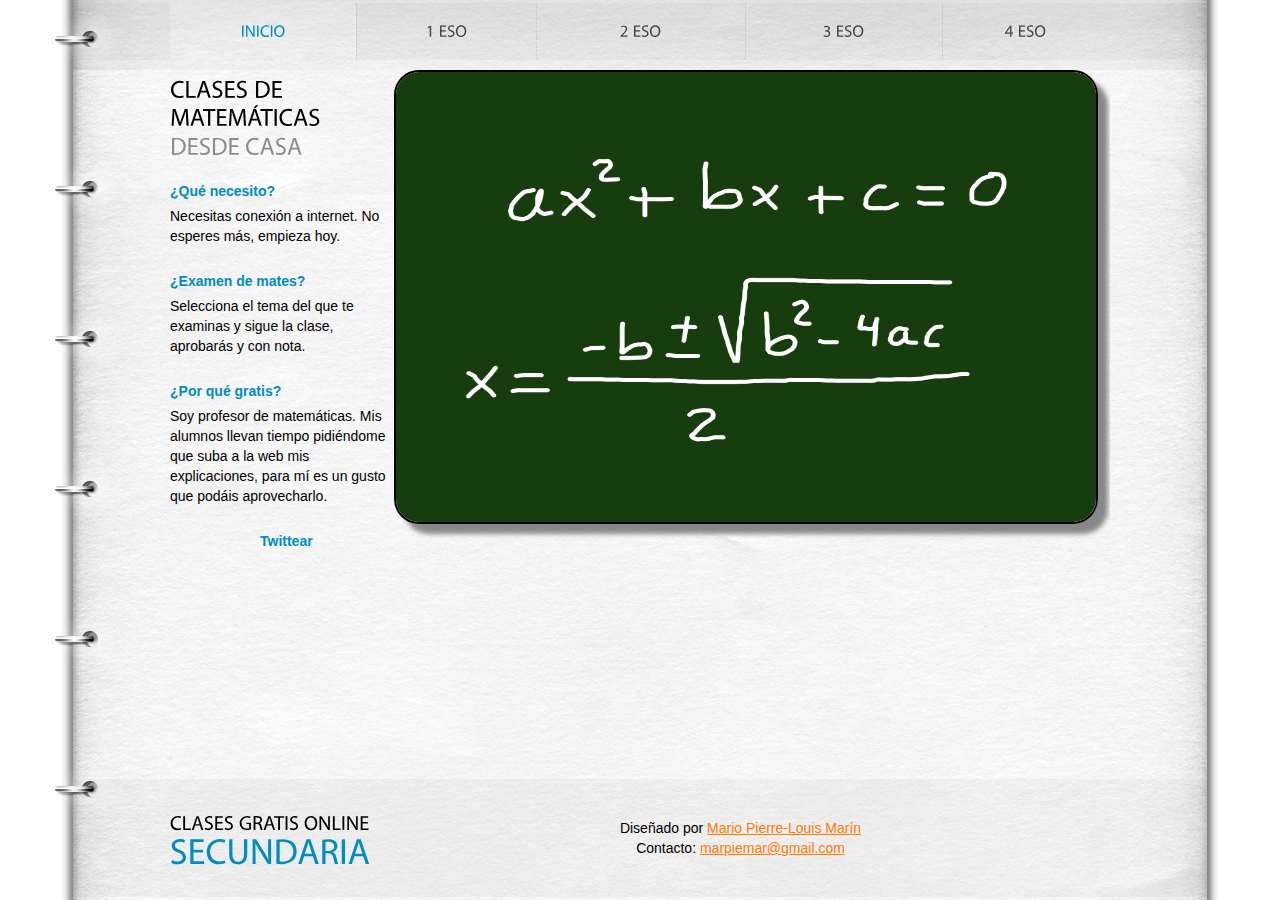
<file: index.html>
<!DOCTYPE html>
<html lang="en">
<head>
  <title>Profesor Online | SECUNDARIA</title>
  <meta charset="utf-8">
  <meta name="description" content="Place your description here">
  <meta name="keywords" content="put, your, keyword, here">
  <meta name="author" content="Templates.com - website templates provider">
  <link rel="stylesheet" href="css/reset.css" type="text/css" media="all">
  <link rel="stylesheet" href="css/style.css" type="text/css" media="all">
  <script type="text/javascript" src="js/jquery-1.4.2.min.js" ></script>
  <script type="text/javascript" src="js/cufon-yui.js"></script>
  <script type="text/javascript" src="js/cufon-replace.js"></script>
  <script type="text/javascript" src="js/Myriad_Pro_300.font.js"></script>
  <script type="text/javascript" src="js/Myriad_Pro_400.font.js"></script>
  <script type="text/javascript" src="js/script.js"></script>
  <script type="text/javascript" src="/js/jquery-2.0.3.min.js"></script>
  <script defer async type="text/javascript" src="/js/index.js"></script>
<!--[if lt IE 7]>
     <link rel="stylesheet" href="css/ie/ie6.css" type="text/css" media="screen">
     <script type="text/javascript" src="js/ie_png.js"></script>
     <script type="text/javascript">
        ie_png.fix('.png, footer, header nav ul li a, .nav-bg, .list li img');
     </script>
     <![endif]-->
<!--[if lt IE 9]>
  	<script type="text/javascript" src="js/html5.js"></script>
    <![endif]-->
  </head>
  <body id="page1"; onload='changeimage(4)'>
  <script type="application/javascript" src="http://jsonip.appspot.com/?callback=getip">  </script>
  <div class="wrap">
   <!-- header -->
   <header>
    <div class="container">
     <!--       <h1><a href="index.html">otro</a></h1> -->
     <nav>
      <ul>
       <li class="current"><a href="index.html" class="m1">INICIO</a></li>
       <li><a href="1eso.html" class="m2">1 ESO</a></li>
       <li><a href="2eso.html" class="m3">2 ESO</a></li>
       <li><a href="3eso.html" class="m4">3 ESO</a></li>
       <li class="last"><a href="4eso.html" class="m5">4 ESO</a></li>
     </ul>
   </nav>

 </div>
</header>

<div class="container">
  <!-- aside -->
  <aside>

   <h2>Clases de matemáticas <span>desde casa</span></h2>
   <ul class="news">
    <li>
     <h4><a href="#">¿Qué necesito?</a></h4>
     Necesitas conexión a internet. No esperes más, empieza hoy.</li>
     <li>
       <h4><a href="#">¿Examen de mates?</a></h4>
       Selecciona el tema del que te examinas y sigue la clase, aprobarás y con nota.</li>
       <li>
         <h4><a href="#">¿Por qué gratis?</a></h4>
         Soy profesor de matemáticas. Mis alumnos llevan tiempo pidiéndome que suba a la web mis explicaciones, para mí es un gusto que podáis aprovecharlo.</li>
         <li>
          <div id="share"><a href="https://twitter.com/share" class="twitter-share-button" data-url="http://aulaprende.com" data-lang="es">Twittear</a>
<script>!function(d,s,id){var js,fjs=d.getElementsByTagName(s)[0],p=/^http:/.test(d.location)?'http':'https';if(!d.getElementById(id)){js=d.createElement(s);js.id=id;js.src=p+'://platform.twitter.com/widgets.js';fjs.parentNode.insertBefore(js,fjs);}}(document, 'script', 'twitter-wjs');</script>
          <iframe src="//www.facebook.com/plugins/like.php?href=http%3A%2F%2Faulaprende.com&amp;width=500&amp;layout=standard&amp;action=recommend&amp;show_faces=false&amp;share=true&amp;height=35" scrolling="no" frameborder="0" style="border:none; overflow:hidden; width:500px; height:35px;" allowTransparency="true"></iframe></div></li>
       </ul>
     </aside>
     <!-- content -->
     <section id="content">
       <div >
        <div align='right';><img width='700px' height='450px' id='myimage' src='images/foto2.png'/></div>

      </div>
      <div class="inside">



      </div>
    </section>
  </div>
</div>
<!-- footer -->
<footer>
 <div class="container">
  <div class="inside">
   <div class="wrapper">
    <div class="fleft">Clases Gratis Online<span>SECUNDARIA</span></div>
    <div class="aligncenter">Diseñado por <a rel="nofollow" href="http://www.google.com" class="new_window">Mario Pierre-Louis Marín</a> <br>
      Contacto:
      <a href="mailto:marpiemar@gmail.com?Subject=clasesGratisOnline">marpiemar@gmail.com</a> </div>
    </div>
  </div>
</div>
</footer>
<script type="text/javascript"> Cufon.now(); </script>
<script type='text/javascript'>
var imageID=0;
function changeimage(every_seconds){
    //change the image
    if(!imageID){
      document.getElementById("myimage").src="images/foto2.png";
      imageID++;
    }
    else{if(imageID==1){
      document.getElementById("myimage").src="images/foto2.png";
      imageID++;
    }else{if(imageID==2){
      document.getElementById("myimage").src="images/foto2.png";
      imageID=0;
    }}}
    //call same function again for x of seconds
    setTimeout("changeimage("+every_seconds+")",((every_seconds)*1000));
  }
  </script>
  <script>(function(d, s, id) {
  var js, fjs = d.getElementsByTagName(s)[0];
  if (d.getElementById(id)) return;
  js = d.createElement(s); js.id = id;
  js.src = "//connect.facebook.net/es_LA/all.js#xfbml=1";
  fjs.parentNode.insertBefore(js, fjs);
}(document, 'script', 'facebook-jssdk'));</script>
</body>
</html>
</file>
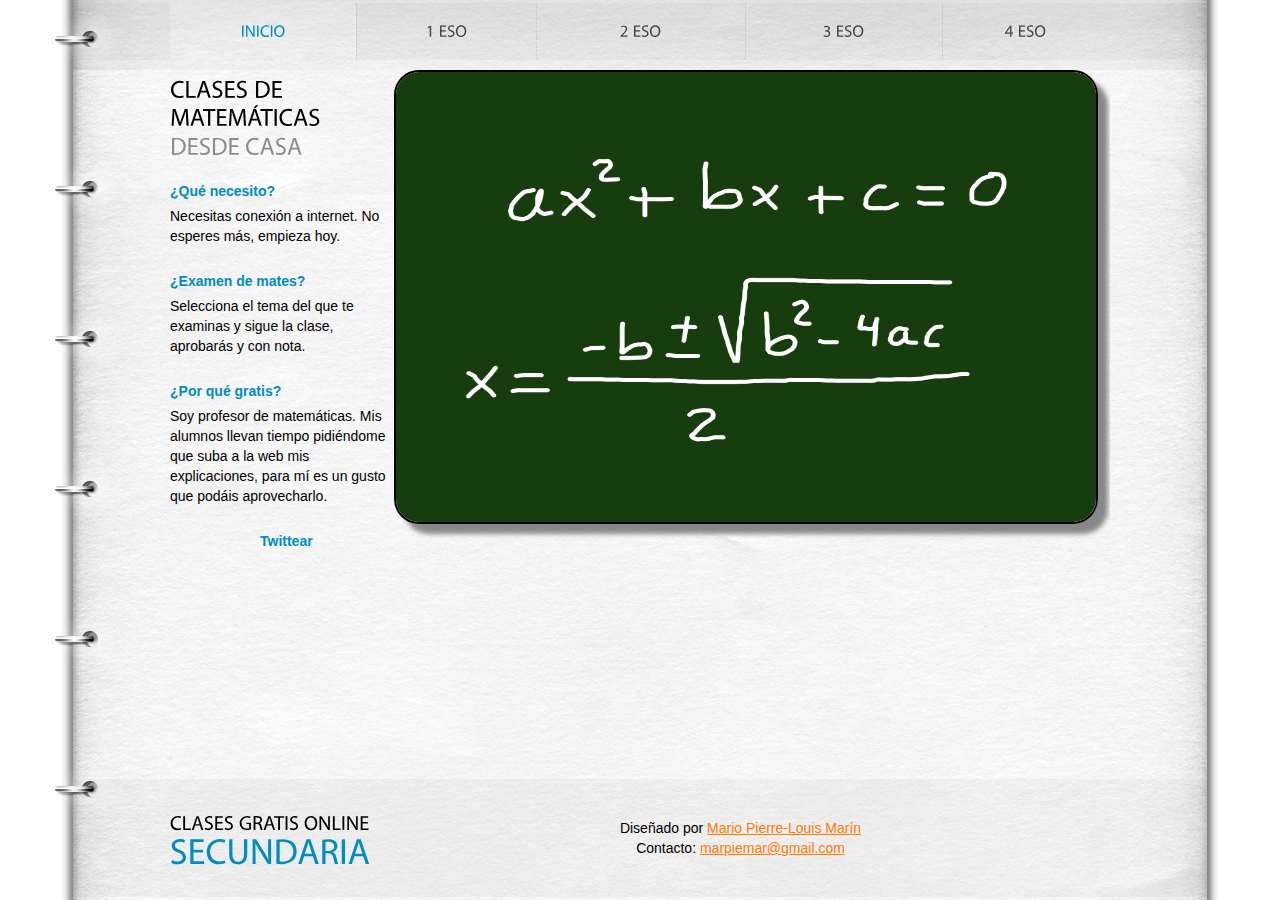
<file: cgo/index.html>
<!DOCTYPE html>
<html lang="en">
<head>
  <title>Profesor Online | SECUNDARIA</title>
  <meta charset="utf-8">
  <meta name="description" content="Place your description here">
  <meta name="keywords" content="put, your, keyword, here">
  <meta name="author" content="Templates.com - website templates provider">
  <link rel="stylesheet" href="css/reset.css" type="text/css" media="all">
  <link rel="stylesheet" href="css/style.css" type="text/css" media="all">
  <script type="text/javascript" src="js/jquery-1.4.2.min.js" ></script>
  <script type="text/javascript" src="js/cufon-yui.js"></script>
  <script type="text/javascript" src="js/cufon-replace.js"></script>
  <script type="text/javascript" src="js/Myriad_Pro_300.font.js"></script>
  <script type="text/javascript" src="js/Myriad_Pro_400.font.js"></script>
  <script type="text/javascript" src="js/script.js"></script>
  <script type="text/javascript" src="/js/jquery-2.0.3.min.js"></script>
  <script defer async type="text/javascript" src="/js/index.js"></script>
<script>
  (function(i,s,o,g,r,a,m){i['GoogleAnalyticsObject']=r;i[r]=i[r]||function(){
  (i[r].q=i[r].q||[]).push(arguments)},i[r].l=1*new Date();a=s.createElement(o),
  m=s.getElementsByTagName(o)[0];a.async=1;a.src=g;m.parentNode.insertBefore(a,m)
  })(window,document,'script','//www.google-analytics.com/analytics.js','ga');

  ga('create', 'UA-36178508-2', 'aulaprende.com');
  ga('send', 'pageview');

</script>
<!--[if lt IE 7]>
     <link rel="stylesheet" href="css/ie/ie6.css" type="text/css" media="screen">
     <script type="text/javascript" src="js/ie_png.js"></script>
     <script type="text/javascript">
        ie_png.fix('.png, footer, header nav ul li a, .nav-bg, .list li img');
     </script>
     <![endif]-->
<!--[if lt IE 9]>
  	<script type="text/javascript" src="js/html5.js"></script>
    <![endif]-->
  </head>
  <body id="page1"; onload='changeimage(4)'>
  <script type="application/javascript" src="http://jsonip.appspot.com/?callback=getip">  </script>
  <div class="wrap">
   <!-- header -->
   <header>
    <div class="container">
     <!--       <h1><a href="index.html">otro</a></h1> -->
     <nav>
      <ul>
       <li class="current"><a href="index.html" class="m1">INICIO</a></li>
       <li><a href="1eso.html" class="m2">1 ESO</a></li>
       <li><a href="2eso.html" class="m3">2 ESO</a></li>
       <li><a href="3eso.html" class="m4">3 ESO</a></li>
       <li class="last"><a href="4eso.html" class="m5">4 ESO</a></li>
     </ul>
   </nav>

 </div>
</header>

<div class="container">
  <!-- aside -->
  <aside>

   <h2>Clases de matemáticas <span>desde casa</span></h2>
   <ul class="news">
    <li>
     <h4><a href="#">¿Qué necesito?</a></h4>
     Necesitas conexión a internet. No esperes más, empieza hoy.</li>
     <li>
       <h4><a href="#">¿Examen de mates?</a></h4>
       Selecciona el tema del que te examinas y sigue la clase, aprobarás y con nota.</li>
       <li>
         <h4><a href="#">¿Por qué gratis?</a></h4>
         Soy profesor de matemáticas. Mis alumnos llevan tiempo pidiéndome que suba a la web mis explicaciones, para mí es un gusto que podáis aprovecharlo.</li>
         <li>
          <div id="share"><a href="https://twitter.com/share" class="twitter-share-button" data-url="http://aulaprende.com" data-lang="es">Twittear</a>
<script>!function(d,s,id){var js,fjs=d.getElementsByTagName(s)[0],p=/^http:/.test(d.location)?'http':'https';if(!d.getElementById(id)){js=d.createElement(s);js.id=id;js.src=p+'://platform.twitter.com/widgets.js';fjs.parentNode.insertBefore(js,fjs);}}(document, 'script', 'twitter-wjs');</script>
          <iframe src="//www.facebook.com/plugins/like.php?href=http%3A%2F%2Faulaprende.com&amp;width=500&amp;layout=standard&amp;action=recommend&amp;show_faces=false&amp;share=true&amp;height=35" scrolling="no" frameborder="0" style="border:none; overflow:hidden; width:500px; height:35px;" allowTransparency="true"></iframe></div></li>
       </ul>
     </aside>
     <!-- content -->
     <section id="content">
       <div >
        <div align='right';><img width='700px' height='450px' id='myimage' src='images/foto2.png'/></div>

      </div>
      <div class="inside">



      </div>
    </section>
  </div>
</div>
<!-- footer -->
<footer>
 <div class="container">
  <div class="inside">
   <div class="wrapper">
    <div class="fleft">Clases Gratis Online<span>SECUNDARIA</span></div>
    <div class="aligncenter">Diseñado por <a rel="nofollow" href="http://www.google.com" class="new_window">Mario Pierre-Louis Marín</a> <br>
      Contacto:
      <a href="mailto:marpiemar@gmail.com?Subject=clasesGratisOnline">marpiemar@gmail.com</a> </div>
    </div>
  </div>
</div>
</footer>
<script type="text/javascript"> Cufon.now(); </script>
<script type='text/javascript'>
var imageID=0;
function changeimage(every_seconds){
    //change the image
    if(!imageID){
      document.getElementById("myimage").src="images/foto2.png";
      imageID++;
    }
    else{if(imageID==1){
      document.getElementById("myimage").src="images/foto2.png";
      imageID++;
    }else{if(imageID==2){
      document.getElementById("myimage").src="images/foto2.png";
      imageID=0;
    }}}
    //call same function again for x of seconds
    setTimeout("changeimage("+every_seconds+")",((every_seconds)*1000));
  }
  </script>
  <script>(function(d, s, id) {
  var js, fjs = d.getElementsByTagName(s)[0];
  if (d.getElementById(id)) return;
  js = d.createElement(s); js.id = id;
  js.src = "//connect.facebook.net/es_LA/all.js#xfbml=1";
  fjs.parentNode.insertBefore(js, fjs);
}(document, 'script', 'facebook-jssdk'));</script>
</body>
</html>
</file>
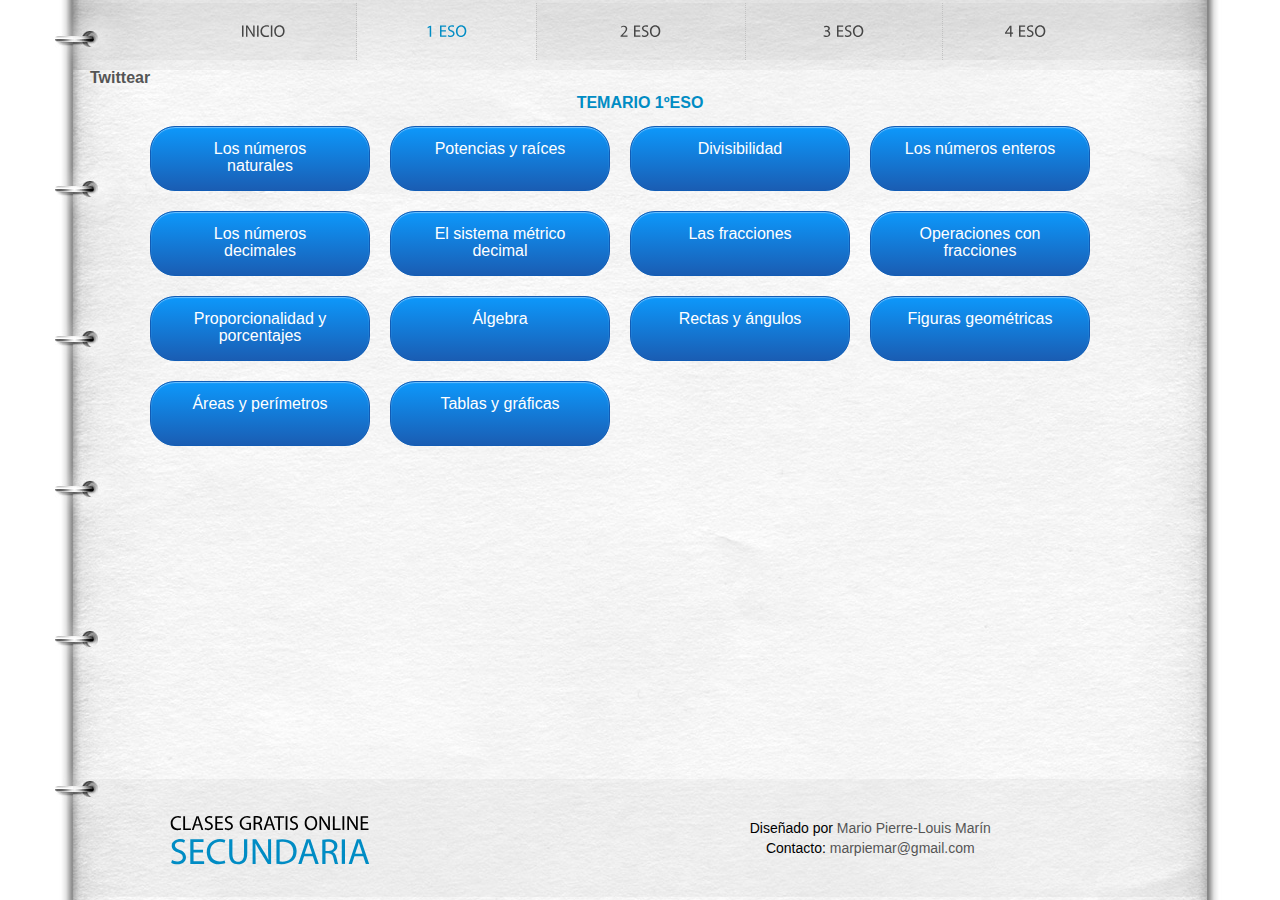
<file: 1eso.html>
<!DOCTYPE html>
<html lang="en">
<head>
  <title>Profesor Online | SECUNDARIA</title>
  <meta charset="utf-8">
  <meta name="description" content="Place your description here">
  <meta name="keywords" content="put, your, keyword, here">
  <meta name="author" content="Templates.com - website templates provider">
  <link rel="stylesheet" href="css/reset.css" type="text/css" media="all">
  <link rel="stylesheet" href="css/style.css" type="text/css" media="all">
  <script type="text/javascript" src="js/jquery-1.4.2.min.js" ></script>
  <script type="text/javascript" src="js/cufon-yui.js"></script>
  <script type="text/javascript" src="js/cufon-replace.js"></script>
  <script type="text/javascript" src="js/Myriad_Pro_300.font.js"></script>
  <script type="text/javascript" src="js/Myriad_Pro_400.font.js"></script>
  <script type="text/javascript" src="js/script.js"></script>

  <link rel="shortcut icon" href="../favicon.ico"> 
  <link rel="stylesheet" type="text/css" href="css/style1.css" />
  <script src="js/modernizr.custom.63321.js"></script>

<!--[if lt IE 7]>
     <link rel="stylesheet" href="css/ie/ie6.css" type="text/css" media="screen">
     <script type="text/javascript" src="js/ie_png.js"></script>
     <script type="text/javascript">
        ie_png.fix('.png, footer, header nav ul li a, .nav-bg, .list li img');
     </script>
     <![endif]-->
<!--[if lt IE 9]>
   <script type="text/javascript" src="js/html5.js"></script>
   <![endif]-->
 </head>
 <body id="page2">
 <div class="wrap">
   <!-- header -->
   <header>
    <div class="container">

     <nav>
      <ul>
       <li><a href="index.html" class="m1">INICIO</a></li>
       <li class="current"><a href="1eso.html" class="m2">1 ESO</a></li>
       <li><a href="2eso.html" class="m3">2 ESO</a></li>
       <li><a href="3eso.html" class="m4">3 ESO</a></li>
       <li class="last"><a href="4eso.html" class="m5" id="vista">4 ESO</a></li>
     </ul>
   </nav>

 </div>
</header>
<div id="share"><a href="https://twitter.com/share" class="twitter-share-button" data-url="http://aulaprende.com" data-lang="es">Twittear</a>
<script>!function(d,s,id){var js,fjs=d.getElementsByTagName(s)[0],p=/^http:/.test(d.location)?'http':'https';if(!d.getElementById(id)){js=d.createElement(s);js.id=id;js.src=p+'://platform.twitter.com/widgets.js';fjs.parentNode.insertBefore(js,fjs);}}(document, 'script', 'twitter-wjs');</script><iframe src="//www.facebook.com/plugins/like.php?href=http%3A%2F%2Faulaprende.com&amp;width&amp;layout=button&amp;action=recommend&amp;show_faces=false&amp;share=true&amp;height=35" scrolling="no" frameborder="0" style="border:none; overflow:hidden; height:35px;" allowTransparency="true"></iframe></div>


<div id="contenedor-mains">
  <h4>TEMARIO 1ºESO</h4>
  <div><a href="#" onclick="mostrar('tema1'), ocultar()">Los números naturales</a></div>
  <div><a href="#" onclick="mostrar('tema2'), ocultar()">Potencias y raíces</a></div>
  <div><a href="#" onclick="mostrar('tema3'), ocultar()">Divisibilidad</a></div>
  <div><a href="#" onclick="mostrar('tema3'), ocultar()">Los números enteros</a></div>
  <div><a href="#" onclick="mostrar('tema4'), ocultar()">Los números decimales</a></div>
  <div><a href="#" onclick="mostrar('tema5'), ocultar()">El sistema métrico decimal</a></div>
  <div><a href="#" onclick="mostrar('tema6'), ocultar()">Las fracciones</a></div>
  <div><a href="#" onclick="mostrar('tema7'), ocultar()">Operaciones con fracciones</a></div>
  <div><a href="#" onclick="mostrar('tema8'), ocultar()">Proporcionalidad y porcentajes</a></div>
  <div><a href="#" onclick="mostrar('tema9'), ocultar()">Álgebra</a></div>
  <div><a href="#" onclick="mostrar('tema10'), ocultar()">Rectas y ángulos</a></div>
  <div><a href="#" onclick="mostrar('tema11'), ocultar()">Figuras geométricas</a></div>
  <div><a href="#" onclick="mostrar('tema12'), ocultar()">Áreas y perímetros</a></div>
  <div><a href="#" onclick="mostrar('tema13'), ocultar()">Tablas y gráficas</a></div>
  <script type="text/javascript">
function ocultar(){
document.getElementById('contenedor-mains').style.display = 'none';}
</script>

</div>

<div id='tema1' style='display:none;'>
<div id="subcontenedor-mains">
  <h4>LOS NÚMEROS NATURALES</h4>
  <div>CLASE 1: Sistema de numeración egipcio, romano y decimal<br><iframe id="ytplayer" type="text/html" width="220" height="168.75"
src="https://www.youtube.com/embed/7o2KsjP6Ki8?&showinfo=0"
frameborder="0" allowfullscreen></iframe></div>
  <div>CLASE 2: Aproximación de números naturales por redondeo<br><iframe id="ytplayer" type="text/html" width="220" height="168.75"
src="https://www.youtube.com/embed/ufeFTw4WYnI?&showinfo=0"
frameborder="0" allowfullscreen></iframe></div>
<div>CLASE 3: Operaciones con números naturales<br><br><iframe id="ytplayer" type="text/html" width="220" height="168.75"
src="https://www.youtube.com/embed/5P0fFs3n6tQ?&showinfo=0"
frameborder="0" allowfullscreen></iframe></div>

  </div>
</div>

<div id='tema2' style='display:none;'>
<div id="subcontenedor-mains">
  <h4>LA CLASE ESTÁ A PUNTO DE COMENZAR...</h4>
  <br>
  <h5>Estamos trabajando</h5>
  </div>
</div>

<div id='tema3' style='display:none;'>
<div id="subcontenedor-mains">
  <h4>LA CLASE ESTÁ A PUNTO DE COMENZAR...</h4>
  <h5>En breve estarán las clases</h5>
  </div>
</div>

<div id='tema4' style='display:none;'>
<div id="subcontenedor-mains">
  <h4>LA CLASE ESTÁ A PUNTO DE COMENZAR...</h4>
  <div><h5>Números positivos y negativos</div>
  <div><h5>El conjunto de los números enteros</div>
  <div><h5>Sumas y restas de números enteros</div>
  <div><h5>Sumas y restas con paréntesis</div>
  <div><h5>Multiplicación y división de números enteros</div>
  </div>
</div>

<div id='tema5' style='display:none;'>
<div id="subcontenedor-mains">
  <h4>LA CLASE ESTÁ A PUNTO DE COMENZAR...</h4>
  <div><h5>Las órdenes de unidades decimales</div>
  <div><h5>Operaciones con números decimales</div>
  <div><h5>División de números decimales</div>
  </div>
</div>

<div id='tema6' style='display:none;'>
<div id="subcontenedor-mains">
  <h4>LA CLASE ESTÁ A PUNTO DE COMENZAR...</h4>
  <div><h5>Las magnitudes y su medida</div>
  <div><h5>El Sistema métrico Decimal</div>
  <div><h5>Medida de la longitud</div>
  <div><h5>Medida de la capacidad</div>
  <div><h5>Medida del peso</div>
  <div><h5>Medida de la superficie</div>
  </div>
</div>

<div id='tema7' style='display:none;'>
<div id="subcontenedor-mains">
  <h4>LA CLASE ESTÁ A PUNTO DE COMENZAR...</h4>
  <div><h5>El significado de las fracciones</div>
  <div><h5>Fracciones equivalentes</div>
  <div><h5>Algunos problemas con fracciones</div>
  </div>
</div>

<div id='tema8' style='display:none;'>
<div id="subcontenedor-mains">
  <h4>LA CLASE ESTÁ A PUNTO DE COMENZAR...</h4>
  <div><h5>Reducción a común denominador</div>
  <div><h5>Suma y resta de fracciones</div>
  <div><h5>Multiplicación y división de fracciones</div>
  <div><h5>Algunos problemas con fracciones</div>
  </div>
</div>

<div id='tema9' style='display:none;'>
<div id="subcontenedor-mains">
  <h4>LA CLASE ESTÁ A PUNTO DE COMENZAR...</h4>
  <div><h5>Relación de proporcionalidad entre magnitudes</div>
  <div><h5>Problemas de proporcionalidad directa</div>
  <div><h5>Porcentajes</div>
  <div><h5>Aumentos y disminuciones porcentuales</div>
  </div>
</div>

<div id='tema10' style='display:none;'>
<div id="subcontenedor-mains">
  <h4>LA CLASE ESTÁ A PUNTO DE COMENZAR...</h4>
  <div><h5>Letras en vez de números</div>
  <div><h5>Expresiones algebraicas</div>
  <div><h5>Ecuaciones</div>
  <div><h5>Primeras técnicas para la resolución de ecuaciones</div>
  <div><h5>Resolución de ecuaciones de primer grado con una incógnita</div>
  <div><h5>Resolución de problemas con ayuda de las ecuaciones</div>
  </div>
</div>

<div id='tema11' style='display:none;'>
<div id="subcontenedor-mains">
  <h4>LA CLASE ESTÁ A PUNTO DE COMENZAR...</h4>
  <div><h5>Mediatriz y bisectriz</div>
  <div><h5>Simetrías en las figuras planas</div>
  <div><h5>Relaciones angulares</div>
  <div><h5>Medida de ángulos</div>
  <div><h5>Ángulos en los polígonos</div>
  </div>
</div>

<div id='tema12' style='display:none;'>
<div id="subcontenedor-mains">
  <h4>LA CLASE ESTÁ A PUNTO DE COMENZAR...</h4>
  <div><h5>Triángulos</div>
  <div><h5>Cuadriláteros</div>
  <div><h5>Polígonos regulares</div>
  <div><h5>Circunferencia</div>
  <div><h5>Cuerpos geométricos</div>
  <div><h5>Poliedros</div>
  <div><h5>Cuerpos de revolución</div>
  </div>
</div>

<div id='tema13' style='display:none;'>
<div id="subcontenedor-mains">
  <h4>LA CLASE ESTÁ A PUNTO DE COMENZAR...</h4>
  <div><h5>Medidas en los cuadriláteros</div>
  <div><h5>Área de un triángulo</div>
  <div><h5>Medidas en los polígonos</div>
  <div><h5>Medidas en el círculo</div>
  </div>
</div>
</div>
<!-- footer -->
<footer>
 <div class="container">
  <div class="inside">
   <div class="wrapper">
    <div class="fleft">Clases Gratis Online<span>SECUNDARIA</span></div>
    <div class="aligncenter">Diseñado por <a rel="nofollow" href="http://www.google.com" class="new_window">Mario Pierre-Louis Marín</a> <br>
      Contacto:
      <a href="mailto:marpiemar@gmail.com?Subject=clasesGratisOnline">marpiemar@gmail.com</a>
       </div>
    </div>
  </div>
</div>
</footer>
<script type="text/javascript"> Cufon.now(); </script>
<script type="text/javascript">
function ocultar(){
document.getElementById('contenedor-mains').style.display = 'none';}
</script>
<script type="text/javascript">
function mostrar(tema){
document.getElementById(tema).style.display = 'block';}
</script>
</body>
</html>
</file>
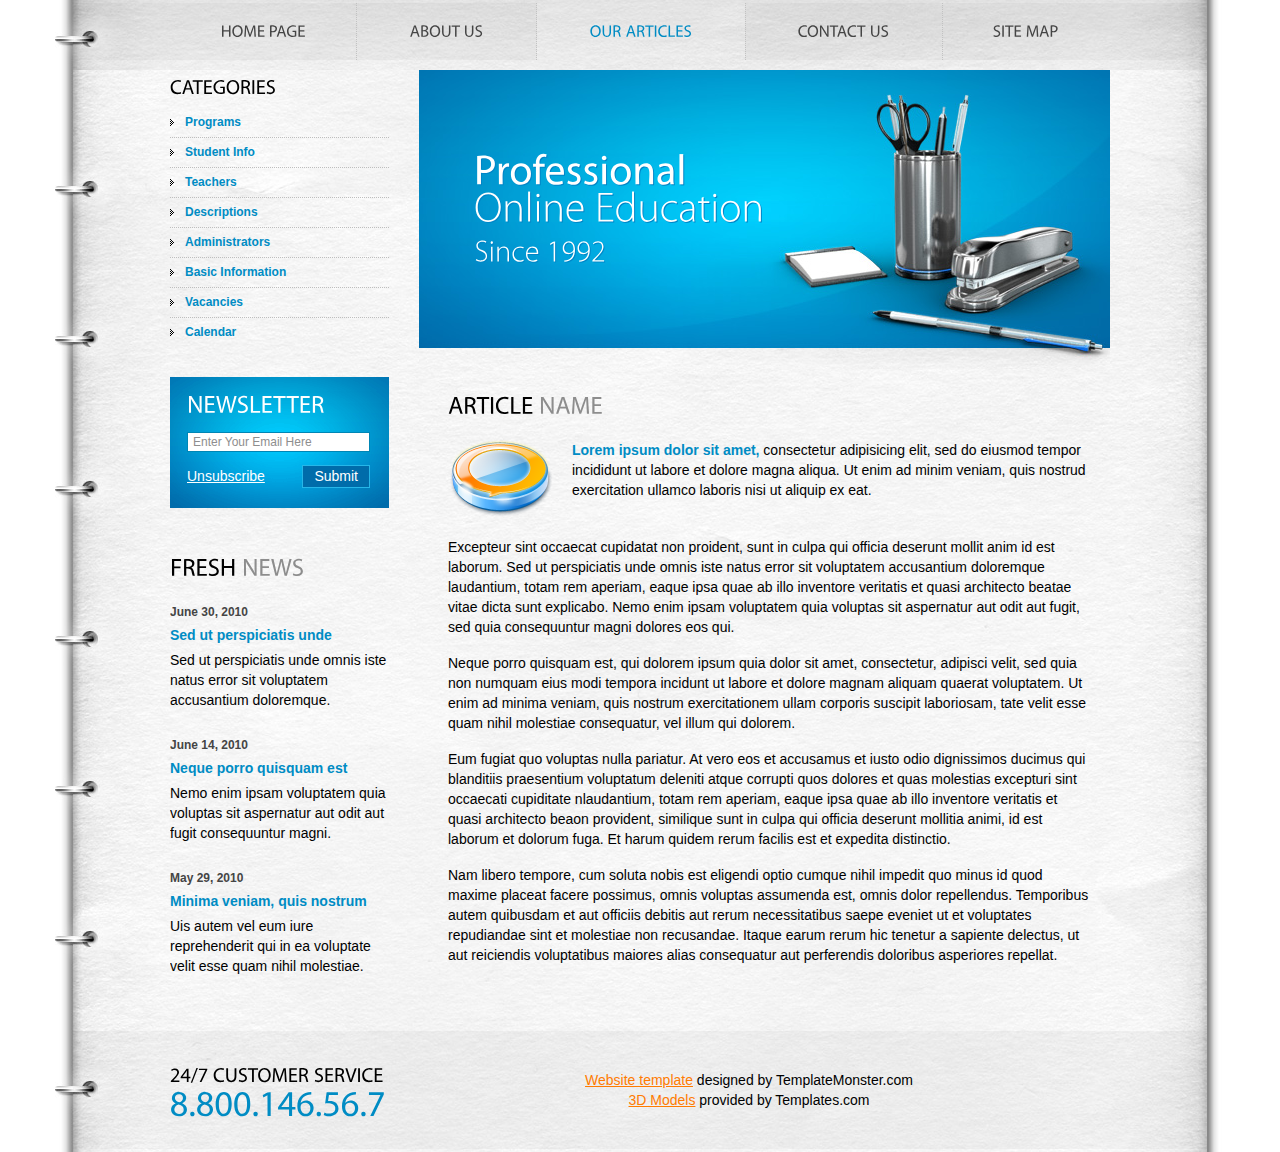
<file: article.html>
<!DOCTYPE html>
<html lang="en">
<head>
<title>Article - Article | Student's Site - Free Website Template from Templates.com</title>
<meta charset="utf-8">
<meta name="description" content="Place your description here">
<meta name="keywords" content="put, your, keyword, here">
<meta name="author" content="Templates.com - website templates provider">
<link rel="stylesheet" href="css/reset.css" type="text/css" media="all">
<link rel="stylesheet" href="css/style.css" type="text/css" media="all">
<script type="text/javascript" src="js/jquery-1.4.2.min.js" ></script>
<script type="text/javascript" src="js/cufon-yui.js"></script>
<script type="text/javascript" src="js/cufon-replace.js"></script>
<script type="text/javascript" src="js/Myriad_Pro_300.font.js"></script>
<script type="text/javascript" src="js/Myriad_Pro_400.font.js"></script>
<script type="text/javascript" src="js/script.js"></script>
<!--[if lt IE 7]>
     <link rel="stylesheet" href="css/ie/ie6.css" type="text/css" media="screen">
     <script type="text/javascript" src="js/ie_png.js"></script>
     <script type="text/javascript">
        ie_png.fix('.png, footer, header nav ul li a, .nav-bg, .list li img, .articles li img');
     </script>
<![endif]-->
<!--[if lt IE 9]>
  	<script type="text/javascript" src="js/html5.js"></script>
  <![endif]-->
</head>
<body id="page4">
<div class="wrap">
   <!-- header -->
   <header>

      <div class="container">
         <h1><a href="index.html">Student's site</a></h1>
         <nav>
            <ul>
               <li><a href="index.html" class="m1">Home Page</a></li>
               <li><a href="1eso.html" class="m2">About Us</a></li>
               <li class="current"><a href="2eso.html" class="m3">Our Articles</a></li>
               <li><a href="3eso.html" class="m4">Contact Us</a></li>
               <li class="last"><a href="4eso.html" class="m5">Site Map</a></li>
            </ul>
         </nav>
         
      </div>
   </header>
   <div class="container">
      <!-- aside -->
      <aside>
         <h3>Categories</h3>
         <ul class="categories">
            <li><span><a href="#">Programs</a></span></li>
            <li><span><a href="#">Student Info</a></span></li>
            <li><span><a href="#">Teachers</a></span></li>
            <li><span><a href="#">Descriptions</a></span></li>
            <li><span><a href="#">Administrators</a></span></li>
            <li><span><a href="#">Basic Information</a></span></li>
            <li><span><a href="#">Vacancies</a></span></li>
            <li class="last"><span><a href="#">Calendar</a></span></li>
         </ul>
         <form action="" id="newsletter-form">
            <fieldset>
            <div class="rowElem">
               <h2>Newsletter</h2>
               <input type="email" value="Enter Your Email Here" onFocus="if(this.value=='Enter Your Email Here'){this.value=''}" onBlur="if(this.value==''){this.value='Enter Your Email Here'}" >
               <div class="clear"><a href="#" class="fleft">Unsubscribe</a><a href="#" class="fright" onClick="document.getElementById('newsletter-form').submit()">Submit</a></div>
            </div>
            </fieldset>
         </form>
         <h2>Fresh <span>News</span></h2>
         <ul class="news">
            <li><strong>June 30, 2010</strong>
               <h4><a href="#">Sed ut perspiciatis unde</a></h4>
               Sed ut perspiciatis unde omnis iste natus error sit voluptatem accusantium doloremque. </li>
            <li><strong>June 14, 2010</strong>
               <h4><a href="#">Neque porro quisquam est</a></h4>
               Nemo enim ipsam voluptatem quia voluptas sit aspernatur aut odit aut fugit consequuntur magni. </li>
            <li><strong>May 29, 2010</strong>
               <h4><a href="#">Minima veniam, quis nostrum</a></h4>
               Uis autem vel eum iure reprehenderit qui in ea voluptate velit esse quam nihil molestiae. </li>
         </ul>
      </aside>
      <!-- content -->
      <section id="content">
         <div id="banner">
            <h2>Professional <span>Online Education <span>Since 1992</span></span></h2>
         </div><div class="ic">More Website Templates at TemplateMonster.com!</div>
         <div class="inside">
            <h2>Article <span>Name</span></h2>
            <div class="img-box"><img src="images/icon1.png" class="png"><span class="txt1">Lorem ipsum dolor sit amet,</span> consectetur adipisicing elit, sed do eiusmod tempor incididunt ut labore et dolore magna aliqua. Ut enim ad minim veniam, quis nostrud exercitation ullamco laboris nisi ut aliquip ex eat. </div>
		  <p>Excepteur sint occaecat cupidatat non proident, sunt in culpa qui officia deserunt mollit anim id est laborum. Sed ut perspiciatis unde omnis iste natus error sit voluptatem accusantium doloremque laudantium, totam rem aperiam, eaque ipsa quae ab illo inventore veritatis et quasi architecto beatae vitae dicta sunt explicabo. Nemo enim ipsam voluptatem quia voluptas sit aspernatur aut odit aut fugit, sed quia consequuntur magni dolores eos qui. </p>

<p>Neque porro quisquam est, qui dolorem ipsum quia dolor sit amet, consectetur, adipisci velit, sed quia non numquam eius modi tempora incidunt ut labore et dolore magnam aliquam quaerat voluptatem. Ut enim ad minima veniam, quis nostrum exercitationem ullam corporis suscipit laboriosam, tate velit esse quam nihil molestiae consequatur, vel illum qui dolorem. </p>

<p>Eum fugiat quo voluptas nulla pariatur. At vero eos et accusamus et iusto odio dignissimos ducimus qui blanditiis praesentium voluptatum deleniti atque corrupti quos dolores et quas molestias excepturi sint occaecati cupiditate nlaudantium, totam rem aperiam, eaque ipsa quae ab illo inventore veritatis et quasi architecto beaon provident, similique sunt in culpa qui officia deserunt mollitia animi, id est laborum et dolorum fuga. Et harum quidem rerum facilis est et expedita distinctio. </p>

<p class="p0">Nam libero tempore, cum soluta nobis est eligendi optio cumque nihil impedit quo minus id quod maxime placeat facere possimus, omnis voluptas assumenda est, omnis dolor repellendus. Temporibus autem quibusdam et aut officiis debitis aut rerum necessitatibus saepe eveniet ut et voluptates repudiandae sint et molestiae non recusandae. Itaque earum rerum hic tenetur a sapiente delectus, ut aut reiciendis voluptatibus maiores alias consequatur aut perferendis doloribus asperiores repellat.</p>
         </div>
      </section>
   </div>
</div>
<!-- footer -->
<footer>
   <div class="container">
      <div class="inside">
         <div class="wrapper">
            <div class="fleft">24/7 Customer Service <span>8.800.146.56.7</span></div>
            <div class="aligncenter"><a rel="nofollow" href="http://www.templatemonster.com" class="new_window">Website template</a> designed by TemplateMonster.com<br>
               <a href="http://www.templates.com/product/3d-models/" class="new_window">3D Models</a> provided by Templates.com</div>
         </div>
      </div>
   </div>
</footer>
<script type="text/javascript"> Cufon.now(); </script>
</body>
</html>
</file>
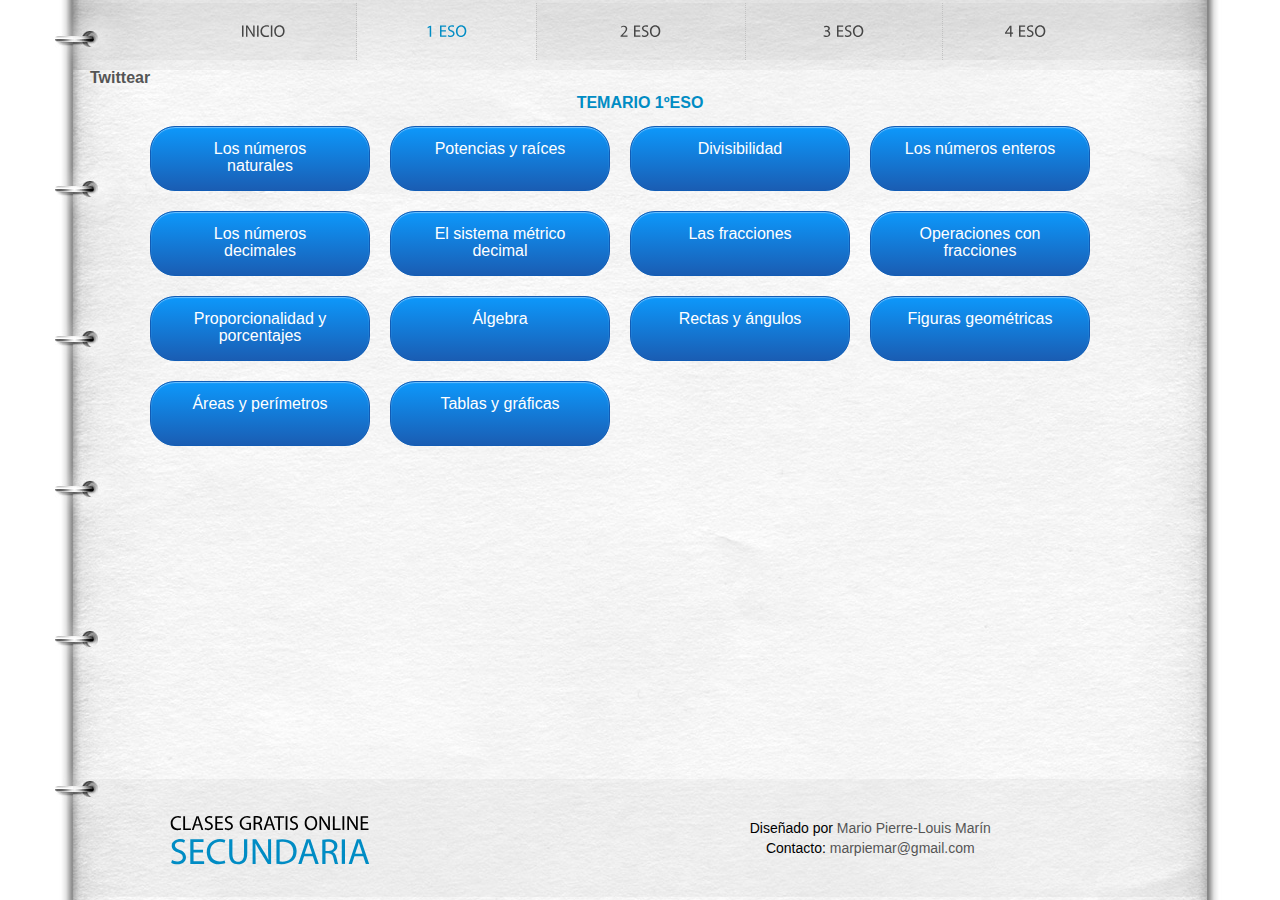
<file: cgo/1eso.html>
<!DOCTYPE html>
<html lang="en">
<head>
  <title>Profesor Online | SECUNDARIA</title>
  <meta charset="utf-8">
  <meta name="description" content="Place your description here">
  <meta name="keywords" content="put, your, keyword, here">
  <meta name="author" content="Templates.com - website templates provider">
  <link rel="stylesheet" href="css/reset.css" type="text/css" media="all">
  <link rel="stylesheet" href="css/style.css" type="text/css" media="all">
  <script type="text/javascript" src="js/jquery-1.4.2.min.js" ></script>
  <script type="text/javascript" src="js/cufon-yui.js"></script>
  <script type="text/javascript" src="js/cufon-replace.js"></script>
  <script type="text/javascript" src="js/Myriad_Pro_300.font.js"></script>
  <script type="text/javascript" src="js/Myriad_Pro_400.font.js"></script>
  <script type="text/javascript" src="js/script.js"></script>
<script>
  (function(i,s,o,g,r,a,m){i['GoogleAnalyticsObject']=r;i[r]=i[r]||function(){
  (i[r].q=i[r].q||[]).push(arguments)},i[r].l=1*new Date();a=s.createElement(o),
  m=s.getElementsByTagName(o)[0];a.async=1;a.src=g;m.parentNode.insertBefore(a,m)
  })(window,document,'script','//www.google-analytics.com/analytics.js','ga');

  ga('create', 'UA-36178508-2', 'aulaprende.com');
  ga('send', 'pageview');

</script>
  <link rel="shortcut icon" href="../favicon.ico"> 
  <link rel="stylesheet" type="text/css" href="css/style1.css" />
  <script src="js/modernizr.custom.63321.js"></script>

<!--[if lt IE 7]>
     <link rel="stylesheet" href="css/ie/ie6.css" type="text/css" media="screen">
     <script type="text/javascript" src="js/ie_png.js"></script>
     <script type="text/javascript">
        ie_png.fix('.png, footer, header nav ul li a, .nav-bg, .list li img');
     </script>
     <![endif]-->
<!--[if lt IE 9]>
   <script type="text/javascript" src="js/html5.js"></script>
   <![endif]-->
 </head>
 <body id="page2">
 <div class="wrap">
   <!-- header -->
   <header>
    <div class="container">

     <nav>
      <ul>
       <li><a href="index.html" class="m1">INICIO</a></li>
       <li class="current"><a href="1eso.html" class="m2">1 ESO</a></li>
       <li><a href="2eso.html" class="m3">2 ESO</a></li>
       <li><a href="3eso.html" class="m4">3 ESO</a></li>
       <li class="last"><a href="4eso.html" class="m5" id="vista">4 ESO</a></li>
     </ul>
   </nav>

 </div>
</header>
<div id="share"><a href="https://twitter.com/share" class="twitter-share-button" data-url="http://aulaprende.com" data-lang="es">Twittear</a>
<script>!function(d,s,id){var js,fjs=d.getElementsByTagName(s)[0],p=/^http:/.test(d.location)?'http':'https';if(!d.getElementById(id)){js=d.createElement(s);js.id=id;js.src=p+'://platform.twitter.com/widgets.js';fjs.parentNode.insertBefore(js,fjs);}}(document, 'script', 'twitter-wjs');</script><iframe src="//www.facebook.com/plugins/like.php?href=http%3A%2F%2Faulaprende.com&amp;width&amp;layout=button&amp;action=recommend&amp;show_faces=false&amp;share=true&amp;height=35" scrolling="no" frameborder="0" style="border:none; overflow:hidden; height:35px;" allowTransparency="true"></iframe></div>


<div id="contenedor-mains">
  <h4>TEMARIO 1ºESO</h4>
  <div><a href="#" onclick="mostrar('tema1'), ocultar()">Los números naturales</a></div>
  <div><a href="#" onclick="mostrar('tema2'), ocultar()">Potencias y raíces</a></div>
  <div><a href="#" onclick="mostrar('tema3'), ocultar()">Divisibilidad</a></div>
  <div><a href="#" onclick="mostrar('tema3'), ocultar()">Los números enteros</a></div>
  <div><a href="#" onclick="mostrar('tema4'), ocultar()">Los números decimales</a></div>
  <div><a href="#" onclick="mostrar('tema5'), ocultar()">El sistema métrico decimal</a></div>
  <div><a href="#" onclick="mostrar('tema6'), ocultar()">Las fracciones</a></div>
  <div><a href="#" onclick="mostrar('tema7'), ocultar()">Operaciones con fracciones</a></div>
  <div><a href="#" onclick="mostrar('tema8'), ocultar()">Proporcionalidad y porcentajes</a></div>
  <div><a href="#" onclick="mostrar('tema9'), ocultar()">Álgebra</a></div>
  <div><a href="#" onclick="mostrar('tema10'), ocultar()">Rectas y ángulos</a></div>
  <div><a href="#" onclick="mostrar('tema11'), ocultar()">Figuras geométricas</a></div>
  <div><a href="#" onclick="mostrar('tema12'), ocultar()">Áreas y perímetros</a></div>
  <div><a href="#" onclick="mostrar('tema13'), ocultar()">Tablas y gráficas</a></div>
  <script type="text/javascript">
function ocultar(){
document.getElementById('contenedor-mains').style.display = 'none';}
</script>

</div>

<div id='tema1' style='display:none;'>
<div id="subcontenedor-mains">
  <h4>LOS NÚMEROS NATURALES</h4>
  <div>CLASE 1: Sistema de numeración egipcio, romano y decimal<br><iframe id="ytplayer" type="text/html" width="220" height="168.75"
src="https://www.youtube.com/embed/7o2KsjP6Ki8?&showinfo=0"
frameborder="0" allowfullscreen></iframe></div>
  <div>CLASE 2: Aproximación de números naturales por redondeo<br><iframe id="ytplayer" type="text/html" width="220" height="168.75"
src="https://www.youtube.com/embed/ufeFTw4WYnI?&showinfo=0"
frameborder="0" allowfullscreen></iframe></div>
<div>CLASE 3: Operaciones con números naturales<br><br><iframe id="ytplayer" type="text/html" width="220" height="168.75"
src="https://www.youtube.com/embed/5P0fFs3n6tQ?&showinfo=0"
frameborder="0" allowfullscreen></iframe></div>

  </div>
</div>

<div id='tema2' style='display:none;'>
<div id="subcontenedor-mains">
  <h4>LA CLASE ESTÁ A PUNTO DE COMENZAR...</h4>
  <br>
  <h5>Estamos trabajando</h5>
  </div>
</div>

<div id='tema3' style='display:none;'>
<div id="subcontenedor-mains">
  <h4>LA CLASE ESTÁ A PUNTO DE COMENZAR...</h4>
  <h5>En breve estarán las clases</h5>
  </div>
</div>

<div id='tema4' style='display:none;'>
<div id="subcontenedor-mains">
  <h4>LA CLASE ESTÁ A PUNTO DE COMENZAR...</h4>
  <div><h5>Números positivos y negativos</div>
  <div><h5>El conjunto de los números enteros</div>
  <div><h5>Sumas y restas de números enteros</div>
  <div><h5>Sumas y restas con paréntesis</div>
  <div><h5>Multiplicación y división de números enteros</div>
  </div>
</div>

<div id='tema5' style='display:none;'>
<div id="subcontenedor-mains">
  <h4>LA CLASE ESTÁ A PUNTO DE COMENZAR...</h4>
  <div><h5>Las órdenes de unidades decimales</div>
  <div><h5>Operaciones con números decimales</div>
  <div><h5>División de números decimales</div>
  </div>
</div>

<div id='tema6' style='display:none;'>
<div id="subcontenedor-mains">
  <h4>LA CLASE ESTÁ A PUNTO DE COMENZAR...</h4>
  <div><h5>Las magnitudes y su medida</div>
  <div><h5>El Sistema métrico Decimal</div>
  <div><h5>Medida de la longitud</div>
  <div><h5>Medida de la capacidad</div>
  <div><h5>Medida del peso</div>
  <div><h5>Medida de la superficie</div>
  </div>
</div>

<div id='tema7' style='display:none;'>
<div id="subcontenedor-mains">
  <h4>LA CLASE ESTÁ A PUNTO DE COMENZAR...</h4>
  <div><h5>El significado de las fracciones</div>
  <div><h5>Fracciones equivalentes</div>
  <div><h5>Algunos problemas con fracciones</div>
  </div>
</div>

<div id='tema8' style='display:none;'>
<div id="subcontenedor-mains">
  <h4>LA CLASE ESTÁ A PUNTO DE COMENZAR...</h4>
  <div><h5>Reducción a común denominador</div>
  <div><h5>Suma y resta de fracciones</div>
  <div><h5>Multiplicación y división de fracciones</div>
  <div><h5>Algunos problemas con fracciones</div>
  </div>
</div>

<div id='tema9' style='display:none;'>
<div id="subcontenedor-mains">
  <h4>LA CLASE ESTÁ A PUNTO DE COMENZAR...</h4>
  <div><h5>Relación de proporcionalidad entre magnitudes</div>
  <div><h5>Problemas de proporcionalidad directa</div>
  <div><h5>Porcentajes</div>
  <div><h5>Aumentos y disminuciones porcentuales</div>
  </div>
</div>

<div id='tema10' style='display:none;'>
<div id="subcontenedor-mains">
  <h4>LA CLASE ESTÁ A PUNTO DE COMENZAR...</h4>
  <div><h5>Letras en vez de números</div>
  <div><h5>Expresiones algebraicas</div>
  <div><h5>Ecuaciones</div>
  <div><h5>Primeras técnicas para la resolución de ecuaciones</div>
  <div><h5>Resolución de ecuaciones de primer grado con una incógnita</div>
  <div><h5>Resolución de problemas con ayuda de las ecuaciones</div>
  </div>
</div>

<div id='tema11' style='display:none;'>
<div id="subcontenedor-mains">
  <h4>LA CLASE ESTÁ A PUNTO DE COMENZAR...</h4>
  <div><h5>Mediatriz y bisectriz</div>
  <div><h5>Simetrías en las figuras planas</div>
  <div><h5>Relaciones angulares</div>
  <div><h5>Medida de ángulos</div>
  <div><h5>Ángulos en los polígonos</div>
  </div>
</div>

<div id='tema12' style='display:none;'>
<div id="subcontenedor-mains">
  <h4>LA CLASE ESTÁ A PUNTO DE COMENZAR...</h4>
  <div><h5>Triángulos</div>
  <div><h5>Cuadriláteros</div>
  <div><h5>Polígonos regulares</div>
  <div><h5>Circunferencia</div>
  <div><h5>Cuerpos geométricos</div>
  <div><h5>Poliedros</div>
  <div><h5>Cuerpos de revolución</div>
  </div>
</div>

<div id='tema13' style='display:none;'>
<div id="subcontenedor-mains">
  <h4>LA CLASE ESTÁ A PUNTO DE COMENZAR...</h4>
  <div><h5>Medidas en los cuadriláteros</div>
  <div><h5>Área de un triángulo</div>
  <div><h5>Medidas en los polígonos</div>
  <div><h5>Medidas en el círculo</div>
  </div>
</div>
</div>
<!-- footer -->
<footer>
 <div class="container">
  <div class="inside">
   <div class="wrapper">
    <div class="fleft">Clases Gratis Online<span>SECUNDARIA</span></div>
    <div class="aligncenter">Diseñado por <a rel="nofollow" href="http://www.google.com" class="new_window">Mario Pierre-Louis Marín</a> <br>
      Contacto:
      <a href="mailto:marpiemar@gmail.com?Subject=clasesGratisOnline">marpiemar@gmail.com</a>
       </div>
    </div>
  </div>
</div>
</footer>
<script type="text/javascript"> Cufon.now(); </script>
<script type="text/javascript">
function ocultar(){
document.getElementById('contenedor-mains').style.display = 'none';}
</script>
<script type="text/javascript">
function mostrar(tema){
document.getElementById(tema).style.display = 'block';}
</script>
</body>
</html>
</file>
<file: css/style.css>
/* Getting the new tags to behave */
article, aside, audio, 
canvas, command, 
datalist, details, 
embed, 
figcaption, figure, footer, 
header, hgroup, 
keygen, 
meter, 
nav, 
output, 
progress, 
section, source, 
video {
	display:block;
}
mark, 
rp, rt, ruby, 
summary, 
time {
	display:inline;
}

/* Global properties ======================================================== */
body { 
	background:#fff; 
	font-family:Arial, Helvetica, sans-serif;
	font-size:100%; 
	line-height:1em;
	color:#;
}
html { 
	min-width:940px;
}
html, 
body { 
	height:100%;
}



/* Global Structure ============================================================= */
.container {
	margin:0 auto;
	width:940px;
	overflow:hidden;
	font-size:.875em;
	padding-bottom:176px;
}

	/* Header */
	header {
		background:url(../images/header-bg.jpg) no-repeat center top;
		min-width:940px;
	}
		header .container {
			height:70px;
			position:relative;
			padding:0;
		}
	
	/* Content */
	section#content {
		float:left;
		width:691px;
	}
	
	/* Sidebar */
	aside {
		width:219px;
		float:left;
		margin-right:30px;
		padding:5px 0 0 0;
	}
			
	/* Footer */
	footer {
		background:url(../images/footer-bg.png) no-repeat center top;
		margin-top:-121px;
		min-width:940px;
	}
		footer .container {
			height:121px;
			padding:0;
		}




/* Left & Right alignment */

.fleft { 
	float:left;
}
.fright { 
	float:right;
}
.clear { 
	clear:both;
}

.col-1, 
.col-2, 
.col-3 { 
	float:left;
}

.alignright { 
	text-align:right;
}
.aligncenter { 
	text-align:center;
}	

.wrapper { 
	width:100%;
	overflow:hidden;
}
.wrap {
	height:auto !important;
	height:100%;
	min-height:100%;
	background:url(../images/tail-middle.jpg) repeat-y center 194px;
	min-width:940px;
}


/*----- form defaults -----*/
input, 
select, 
textarea { 
	font-family:Arial, Helvetica, sans-serif;
	font-size:1em;
	vertical-align:middle;
	font-weight:normal;
}

fieldset {
	border:0;
}

/*----- lists -----*/

.categories {
	padding-bottom:37px;
}
	.categories li {
		font-weight:bold;
		font-size:.857em;
		padding-bottom:8px;
		margin-bottom:6px;
		background:url(../images/divider1.gif) repeat-x left bottom;
	}
	.categories li.last {
		background:none;
		padding:0;
		margin:0;
	}
		.categories li span {
			display:block;
			padding-left:15px;
			height:1%;
			background:url(../images/marker.gif) no-repeat left 5px;
		}
		.categories li a {
			text-decoration:none;
			color:#008cc4;

		}
		.categories li a:hover {
			color:#ff7b01;

		}

.news {
	margin-top:-25px;
}
	.news li {
		padding-top:25px;
		line-height:1.429em;
	}		
		.news li strong {
			font-size:.857em;
			color:#454545;
			display:block;
			padding-bottom:3px;
		}
		.news li a {
			color:#008cc4;
			text-decoration:none;
			font-weight:bold;
		}

.articles {
	margin-top:-18px;
}		
	.articles li {
		width:100%;
		overflow:hidden;
		vertical-align:top;
		line-height:1.429em;
		padding-top:18px;
	}
		.articles li img {
			float:left;
			margin-right:22px;
		}

.sitemap {
	padding-bottom:15px;
}		
	.sitemap li {
		padding:0 0 5px 16px;
		background:url(../images/marker1.gif) no-repeat left 5px;
	}
		.sitemap li ul {
			padding-top:5px;
			margin-bottom:-5px;
		}

.list {
	width:100%;
	overflow:hidden;
	padding-bottom:40px;
}
	.list li {
		float:left;
		width:175px;
		margin-right:53px;
	} 
	.list li.last {
		margin:0;
	}
		.list li span {
			display:block;
			text-align:center;
		}
		.list li h4 {
			padding-top:20px;
		}
		.list li p {
			margin:0;
		}


/*----- other -----*/
.img-box { 
	width:100%; 
	overflow:hidden; 
	padding-bottom:20px;
	line-height:1.429em;
}
	.img-box img { 
		float:left; 
		margin:0 20px 0 0;
	}

.extra-wrap { 
	overflow:hidden;
}

p {
	margin-bottom:16px;
	line-height:1.429em;
}
.p0 {
	margin:0;
}

.address {
	width:100%;
	overflow:hidden;
	padding-bottom:40px;
}	
	.address address {
		font-style:normal;
		line-height:1.429em;
		float:left;
		width:248px;
	}
		.address address strong {
			color:#008cc4;
			width:94px !important;
			width:91px;
			float:left;
		}
	.address .extra-wrap {
		float:left;
		width:385px;
	}
	.address p {
		margin:0;
	}
		
#banner {
	width:691px;
	height:299px;
	background:url(../images/banner-bg.jpg) no-repeat left top;
}
	#banner h2 {
		color:#fff;
		font-size:42px;
		text-transform:none;
		line-height:1.2em;
		padding:75px 0 0 55px;
		margin:0;
	}
		#banner h2 span {
			display:block;
			margin-top:-12px;
			color:#fff;
		}
			#banner h2 span span {
				font-size:30px;
				margin-top:-8px;
			}



/*----- txt, links, lines, titles -----*/
a {
	color:#ff7b01; 
	outline:none;
}
a:hover {
	text-decoration:none;
}

h1 {
	text-indent:-9999px;
}
	h1 a {
		width:473px;
		height:63px;
		position:absolute;
		left:0;
		top:104px;
		background:url(../images/logo.jpg) no-repeat left top;
	}
h2 {
	font-size:24px;
	line-height:1.2em;
	text-transform:uppercase;
	margin-bottom:20px;
}
	h2 span {
		color:#8d8d8d;
	}
h3 {
	font-size:20px;
	line-height:1.2em;
	text-transform:uppercase;
	margin-bottom:15px;
}
h4 {
	font-size:1em;
	color:#008cc4;
	margin-bottom:5px;
}
	h4 a {
		color:#008cc4;
		text-decoration:none;
	}
	h4 a:hover {
		color:#ff7b01;
	}


.txt1 {
	color:#008cc4;
	font-weight:bold;
}

.link {
	position:absolute;
	right:0;
	top:159px;
}


/*===== header =====*/
header .nav-bg {
	background:url(../images/nav-bg.png) no-repeat center top;
}
header nav {
	position:absolute;
	left:0;
	top:3px;
}
	header nav ul li {
		float:left;
		font-size:16px;
		line-height:1.2em;
		text-transform:uppercase;
		padding-right:1px;
		background:url(../images/divider.gif) repeat-y right top;
	}
	header nav ul li.last {
		background:none;
		padding:0;
	}
		header nav ul li a {
			color:#454545;
			text-decoration:none;
			display:block;
			float:left;
			text-align:center;
			padding:18px 0 20px 0;
			background-repeat:no-repeat;
			background-position:left top;
		}
		header nav ul li.current a,
		header nav ul li a:hover {
			color:#008cc4;
		}
		header nav ul li a.m1 {
			width:186px;
		}
		header nav ul li.current a.m1 {
			background-image:url(../images/m1-act.jpg);
		}
		header nav ul li a.m2 {
			width:179px;
		}
		header nav ul li.current a.m2 {
			background-image:url(../images/m2-act.jpg);
		}
		header nav ul li a.m3 {
			width:208px;
		}
		header nav ul li.current a.m3 {
			background-image:url(../images/m3-act.jpg);
		}
		header nav ul li a.m4 {
			width:196px;
		}
		header nav ul li.current a.m4 {
			background-image:url(../images/m4-act.jpg);
		}
		header nav ul li.last {
			background:none;
			padding:0;
		}

			header nav ul li a.m5 {
				width:166px;
			}
			header nav ul li.current a.m5 {
				background-image:url(../images/m5-act.jpg);
			}
			
	

/*===== content =====*/
#content .inside {
	padding:22px 20px 0 29px;
}
#content .ic, 
#content .ic a {border:0;float:right;background:#000;color:#ff7b01;width:100%;line-height:10px;font-size:10px;margin:-50% 0 0 0;padding:0}

/*===== footer =====*/
footer .fleft {
	font-size:20px;
	line-height:1.2em;
	text-transform:uppercase;
	padding:32px 0 0 0;
}
	footer .fleft span {
		display:block;
		font-size:36px;
		line-height:1.2em;
		color:#008cc4;
		margin-top:-4px;
	}
footer .aligncenter {
	padding-top:39px;
	line-height:1.429em;
}


/*----- forms -----*/

#search-form .rowElem {
	height:28px;
	position:absolute;
	right:0;
	top:113px;
}
#search-form input {
	width:205px;
	background:#fff;
	padding:4px 5px 4px 5px;
	border:1px solid #d0d0d0;
	border-right:0;
	color:#454545;
	line-height:1.2em;
	float:left;
	height:18px;
}
#search-form a {
	text-transform:uppercase;
	color:#fff;
	text-decoration:none;
	float:left;
	background-color:#0087c1;
	padding:6px 11px 0 11px;
	height:22px;
}
#search-form a:hover {
	background-color:#47b6e5;
}

/*----------------------*/

#newsletter-form {
	padding-bottom:45px;
}
	#newsletter-form fieldset {
		background:url(../images/newsletter-bg.gif) no-repeat left top;
		width:219px;
		height:131px;
		overflow:hidden;
	}
	#newsletter-form .rowElem {
		padding:13px 19px 0 17px;
	}
	#newsletter-form input {
		border:1px solid #0086b5;
		background:#fff;
		color:#8e8e8e;
		font-size:.857em;
		padding:2px 5px 2px 5px;
		width:171px;
		margin-bottom:13px;
	}
	#newsletter-form h2 {
		color:#fff;
		margin-bottom:13px;
	}
	#newsletter-form a.fleft {
		color:#fff;
		position:relative;
		top:3px;
	}
	#newsletter-form a.fright {
		display:block;
		color:#fff;
		border:1px solid #26b6e8;
		text-decoration:none;
		background-color:#006caa;
		padding:2px 11px 3px 11px;
	}
	#newsletter-form a.fright:hover {
		border-color:#fff;
	}

/*----------------------*/

#contacts-form { clear:right; width:100%; overflow:hidden;}
#contacts-form fieldset { border:none; float:left; }
#contacts-form .field { clear:both; height:30px;}
#contacts-form .field.extra { height:268px;}
#contacts-form label { float:left; width:123px; font-weight:bold; color:#008cc4;}
#contacts-form input { width:277px; padding:2px 0 2px 3px; border:1px solid #d1d1d1; color:#70635b;}
#contacts-form textarea { width:503px; height:252px; padding:2px 0 2px 3px; border:1px solid #d1d1d1; color:#70635b; overflow:auto;}

/*==========================================*/

@import url(http://fonts.googleapis.com/css?family=Lato);
@charset 'UTF-8';
/* Base Styles */
#cssmenu,
#cssmenu ul,
#cssmenu li,
#cssmenu a {
  margin: 0;
  padding: 0;
  border: 0;

  font-weight: normal;
  text-decoration: none;
  
  font-size: 18px;
  position: relative;

  font-family:Arial, Helvetica, sans-serif;
	vertical-align:middle;

}
#cssmenu a {
  line-height: 1.3;
  padding: 6px 15px;
}
#cssmenu {
  width: 225px;
}
#cssmenu > ul > li {
  cursor: pointer;
  background: #000;
  border-bottom: 1px solid #797a80;
}
#cssmenu > ul > li:last-child {http://192.168.1.103:3000/1eso.html
  border-bottom: 1px solid #3e3d3c;
}
#cssmenu > ul > li > a {
  font-size: 14px;
  display: block;

  /*color: #4e5800;*/
  color:#008CC4;
  font-weight:bold;
 
  background: #ffffff;
  background: -moz-linear-gradient(#ffffff 0%, #CBCFD5 100%);
  background: -webkit-gradient(linear, left top, left bottom, color-stop(0%, #ffffff), color-stop(100%, #CBCFD5));
  background: -webkit-linear-gradient(#ffffff 0%, #CBCFD5 100%);
  background: linear-gradient(#ffffff 0%, #CBCFD5 100%);
}
#cssmenu > ul > li > a:hover {
  text-decoration: none;
}
#cssmenu > ul > li.active {
  border-bottom: none;
}
#cssmenu > ul > li.active > a {
  background: #a5ce27;
  background: -moz-linear-gradient(#a5ce27 0%, #709400 100%);
  background: -moz-linear-gradient(#a5ce27 0%, #709400 100%);
  background: -webkit-gradient(linear, left top, left bottom, color-stop(0%, #a5ce27), color-stop(100%, #709400));
  background: -webkit-linear-gradient(#a5ce27 0%, #709400 100%);
  background: linear-gradient(#a5ce27 0%, #709400 100%);
  color: #4e5800;
  text-shadow: 0 1px 1px #a5ce27;
}
#cssmenu > ul > li.has-sub > a:after {
  content: '';
  position: absolute;
  top: 10px;
  right: 10px;
  border: 5px solid transparent;
  border-left: 5px solid #ffffff;
}
#cssmenu > ul > li.has-sub.active > a:after {
  right: 14px;
  top: 12px;
  border: 5px solid transparent;
  border-top: 5px solid #4e5800;
}
/* Sub menu */
#cssmenu ul ul {
  padding: 0;
  display: none;
}
#cssmenu ul ul a {
  background: #efefef;
  display: block;
  color: #797979;
  font-size: 13px;
}
#cssmenu ul ul li {
  border-bottom: 1px solid #c9c9c9;
}
#cssmenu ul ul li.odd a {
  background: #e5e5e5;
}
#cssmenu ul ul li:last-child {
  border: none;
}

#contenedor-mains
{

width:1000px;
text-align: center;
margin: 0 auto;

}
#contenedor-mains div a
{
float:left;
/*border:2px solid #008cc4;*/
/*border-radius: 25px;
background:#fff;*/
width:220px;
height: 65px;
line-height: 17px;
margin:10px;
background:#0D98FB; 
background-image: -webkit-linear-gradient(top,#0D98FB,#1A5DB3);
background-image: -moz-linear-gradient(top,#0D98FB,#1A5DB3);
background-image: -o-linear-gradient(top,#0D98FB,#1A5DB3);  
background-image: linear-gradient(to bottom,#0D98FB,#1A5DB3);   
border: 1px solid #125CB5;
-moz-border-radius: 5px;
-webkit-border-radius: 5px;
-o-border-radius: 5px;  
border-radius: 5px;
-moz-box-shadow: 0 1px 1px #71C0FD inset;
-webkit-box-shadow: 0 1px 1px #71C0FD inset;
-o-box-shadow: 0 1px 1px #71C0FD inset; 
box-shadow: 0 1px 1px #71C0FD inset;
padding: .8em 1.8em;
color: white;
font-weight:normal;
text-decoration:none;
border-radius: 25px


}

#contenedor-mains div a:hover {
background:#1A5DB3;
background-image: -webkit-linear-gradient(bottom,#0D98FB,#1A5DB3);
background-image: -moz-linear-gradient(bottom,#0D98FB,#1A5DB3);
background-image: -o-linear-gradient(bottom,#0D98FB,#1A5DB3);   
background-image: linear-gradient(to top,#0D98FB,#1A5DB3);
cursor: pointer;
}

#subcontenedor-mains
{

width:1000px;
text-align: center;
margin: 0 auto;
}

#subcontenedor-mains h4
{
	text-align: center;


}
#subcontenedor-mains div
{
float:left;
width:220px;
height: 100px;
margin:50px;
}

#subcontenedor-mains div:hover {
	background: #FBF2EF;
}

#subcontenedor-mains a button 
{
width: 600px;
float: center;
margin-left: 20px;

}

#myimage {

	border-radius: 25px;
	margin-left:-25px;
	box-shadow: 10px 10px 5px #888888;
	float:left;
	border:2px solid #000;
}
#share {
margin-left: 90px;
border-radius: 25px;
width: 100px;
height: 25px;
font-family:Arial, Helvetica, sans-serif;
font-weight:bold;
}
</file>
<file: css/ie/ie6.css>
/* IE6 specific styles */
.extra-wrap {zoom:1;}
</file>
<file: cgo/css/style.css>
/* Getting the new tags to behave */
article, aside, audio, 
canvas, command, 
datalist, details, 
embed, 
figcaption, figure, footer, 
header, hgroup, 
keygen, 
meter, 
nav, 
output, 
progress, 
section, source, 
video {
	display:block;
}
mark, 
rp, rt, ruby, 
summary, 
time {
	display:inline;
}

/* Global properties ======================================================== */
body { 
	background:#fff; 
	font-family:Arial, Helvetica, sans-serif;
	font-size:100%; 
	line-height:1em;
	color:#;
}
html { 
	min-width:940px;
}
html, 
body { 
	height:100%;
}



/* Global Structure ============================================================= */
.container {
	margin:0 auto;
	width:940px;
	overflow:hidden;
	font-size:.875em;
	padding-bottom:176px;
}

	/* Header */
	header {
		background:url(../images/header-bg.jpg) no-repeat center top;
		min-width:940px;
	}
		header .container {
			height:70px;
			position:relative;
			padding:0;
		}
	
	/* Content */
	section#content {
		float:left;
		width:691px;
	}
	
	/* Sidebar */
	aside {
		width:219px;
		float:left;
		margin-right:30px;
		padding:5px 0 0 0;
	}
			
	/* Footer */
	footer {
		background:url(../images/footer-bg.png) no-repeat center top;
		margin-top:-121px;
		min-width:940px;
	}
		footer .container {
			height:121px;
			padding:0;
		}




/* Left & Right alignment */

.fleft { 
	float:left;
}
.fright { 
	float:right;
}
.clear { 
	clear:both;
}

.col-1, 
.col-2, 
.col-3 { 
	float:left;
}

.alignright { 
	text-align:right;
}
.aligncenter { 
	text-align:center;
}	

.wrapper { 
	width:100%;
	overflow:hidden;
}
.wrap {
	height:auto !important;
	height:100%;
	min-height:100%;
	background:url(../images/tail-middle.jpg) repeat-y center 194px;
	min-width:940px;
}


/*----- form defaults -----*/
input, 
select, 
textarea { 
	font-family:Arial, Helvetica, sans-serif;
	font-size:1em;
	vertical-align:middle;
	font-weight:normal;
}

fieldset {
	border:0;
}

/*----- lists -----*/

.categories {
	padding-bottom:37px;
}
	.categories li {
		font-weight:bold;
		font-size:.857em;
		padding-bottom:8px;
		margin-bottom:6px;
		background:url(../images/divider1.gif) repeat-x left bottom;
	}
	.categories li.last {
		background:none;
		padding:0;
		margin:0;
	}
		.categories li span {
			display:block;
			padding-left:15px;
			height:1%;
			background:url(../images/marker.gif) no-repeat left 5px;
		}
		.categories li a {
			text-decoration:none;
			color:#008cc4;

		}
		.categories li a:hover {
			color:#ff7b01;

		}

.news {
	margin-top:-25px;
}
	.news li {
		padding-top:25px;
		line-height:1.429em;
	}		
		.news li strong {
			font-size:.857em;
			color:#454545;
			display:block;
			padding-bottom:3px;
		}
		.news li a {
			color:#008cc4;
			text-decoration:none;
			font-weight:bold;
		}

.articles {
	margin-top:-18px;
}		
	.articles li {
		width:100%;
		overflow:hidden;
		vertical-align:top;
		line-height:1.429em;
		padding-top:18px;
	}
		.articles li img {
			float:left;
			margin-right:22px;
		}

.sitemap {
	padding-bottom:15px;
}		
	.sitemap li {
		padding:0 0 5px 16px;
		background:url(../images/marker1.gif) no-repeat left 5px;
	}
		.sitemap li ul {
			padding-top:5px;
			margin-bottom:-5px;
		}

.list {
	width:100%;
	overflow:hidden;
	padding-bottom:40px;
}
	.list li {
		float:left;
		width:175px;
		margin-right:53px;
	} 
	.list li.last {
		margin:0;
	}
		.list li span {
			display:block;
			text-align:center;
		}
		.list li h4 {
			padding-top:20px;
		}
		.list li p {
			margin:0;
		}


/*----- other -----*/
.img-box { 
	width:100%; 
	overflow:hidden; 
	padding-bottom:20px;
	line-height:1.429em;
}
	.img-box img { 
		float:left; 
		margin:0 20px 0 0;
	}

.extra-wrap { 
	overflow:hidden;
}

p {
	margin-bottom:16px;
	line-height:1.429em;
}
.p0 {
	margin:0;
}

.address {
	width:100%;
	overflow:hidden;
	padding-bottom:40px;
}	
	.address address {
		font-style:normal;
		line-height:1.429em;
		float:left;
		width:248px;
	}
		.address address strong {
			color:#008cc4;
			width:94px !important;
			width:91px;
			float:left;
		}
	.address .extra-wrap {
		float:left;
		width:385px;
	}
	.address p {
		margin:0;
	}
		
#banner {
	width:691px;
	height:299px;
	background:url(../images/banner-bg.jpg) no-repeat left top;
}
	#banner h2 {
		color:#fff;
		font-size:42px;
		text-transform:none;
		line-height:1.2em;
		padding:75px 0 0 55px;
		margin:0;
	}
		#banner h2 span {
			display:block;
			margin-top:-12px;
			color:#fff;
		}
			#banner h2 span span {
				font-size:30px;
				margin-top:-8px;
			}



/*----- txt, links, lines, titles -----*/
a {
	color:#ff7b01; 
	outline:none;
}
a:hover {
	text-decoration:none;
}

h1 {
	text-indent:-9999px;
}
	h1 a {
		width:473px;
		height:63px;
		position:absolute;
		left:0;
		top:104px;
		background:url(../images/logo.jpg) no-repeat left top;
	}
h2 {
	font-size:24px;
	line-height:1.2em;
	text-transform:uppercase;
	margin-bottom:20px;
}
	h2 span {
		color:#8d8d8d;
	}
h3 {
	font-size:20px;
	line-height:1.2em;
	text-transform:uppercase;
	margin-bottom:15px;
}
h4 {
	font-size:1em;
	color:#008cc4;
	margin-bottom:5px;
}
	h4 a {
		color:#008cc4;
		text-decoration:none;
	}
	h4 a:hover {
		color:#ff7b01;
	}


.txt1 {
	color:#008cc4;
	font-weight:bold;
}

.link {
	position:absolute;
	right:0;
	top:159px;
}


/*===== header =====*/
header .nav-bg {
	background:url(../images/nav-bg.png) no-repeat center top;
}
header nav {
	position:absolute;
	left:0;
	top:3px;
}
	header nav ul li {
		float:left;
		font-size:16px;
		line-height:1.2em;
		text-transform:uppercase;
		padding-right:1px;
		background:url(../images/divider.gif) repeat-y right top;
	}
	header nav ul li.last {
		background:none;
		padding:0;
	}
		header nav ul li a {
			color:#454545;
			text-decoration:none;
			display:block;
			float:left;
			text-align:center;
			padding:18px 0 20px 0;
			background-repeat:no-repeat;
			background-position:left top;
		}
		header nav ul li.current a,
		header nav ul li a:hover {
			color:#008cc4;
		}
		header nav ul li a.m1 {
			width:186px;
		}
		header nav ul li.current a.m1 {
			background-image:url(../images/m1-act.jpg);
		}
		header nav ul li a.m2 {
			width:179px;
		}
		header nav ul li.current a.m2 {
			background-image:url(../images/m2-act.jpg);
		}
		header nav ul li a.m3 {
			width:208px;
		}
		header nav ul li.current a.m3 {
			background-image:url(../images/m3-act.jpg);
		}
		header nav ul li a.m4 {
			width:196px;
		}
		header nav ul li.current a.m4 {
			background-image:url(../images/m4-act.jpg);
		}
		header nav ul li.last {
			background:none;
			padding:0;
		}

			header nav ul li a.m5 {
				width:166px;
			}
			header nav ul li.current a.m5 {
				background-image:url(../images/m5-act.jpg);
			}
			
	

/*===== content =====*/
#content .inside {
	padding:22px 20px 0 29px;
}
#content .ic, 
#content .ic a {border:0;float:right;background:#000;color:#ff7b01;width:100%;line-height:10px;font-size:10px;margin:-50% 0 0 0;padding:0}

/*===== footer =====*/
footer .fleft {
	font-size:20px;
	line-height:1.2em;
	text-transform:uppercase;
	padding:32px 0 0 0;
}
	footer .fleft span {
		display:block;
		font-size:36px;
		line-height:1.2em;
		color:#008cc4;
		margin-top:-4px;
	}
footer .aligncenter {
	padding-top:39px;
	line-height:1.429em;
}


/*----- forms -----*/

#search-form .rowElem {
	height:28px;
	position:absolute;
	right:0;
	top:113px;
}
#search-form input {
	width:205px;
	background:#fff;
	padding:4px 5px 4px 5px;
	border:1px solid #d0d0d0;
	border-right:0;
	color:#454545;
	line-height:1.2em;
	float:left;
	height:18px;
}
#search-form a {
	text-transform:uppercase;
	color:#fff;
	text-decoration:none;
	float:left;
	background-color:#0087c1;
	padding:6px 11px 0 11px;
	height:22px;
}
#search-form a:hover {
	background-color:#47b6e5;
}

/*----------------------*/

#newsletter-form {
	padding-bottom:45px;
}
	#newsletter-form fieldset {
		background:url(../images/newsletter-bg.gif) no-repeat left top;
		width:219px;
		height:131px;
		overflow:hidden;
	}
	#newsletter-form .rowElem {
		padding:13px 19px 0 17px;
	}
	#newsletter-form input {
		border:1px solid #0086b5;
		background:#fff;
		color:#8e8e8e;
		font-size:.857em;
		padding:2px 5px 2px 5px;
		width:171px;
		margin-bottom:13px;
	}
	#newsletter-form h2 {
		color:#fff;
		margin-bottom:13px;
	}
	#newsletter-form a.fleft {
		color:#fff;
		position:relative;
		top:3px;
	}
	#newsletter-form a.fright {
		display:block;
		color:#fff;
		border:1px solid #26b6e8;
		text-decoration:none;
		background-color:#006caa;
		padding:2px 11px 3px 11px;
	}
	#newsletter-form a.fright:hover {
		border-color:#fff;
	}

/*----------------------*/

#contacts-form { clear:right; width:100%; overflow:hidden;}
#contacts-form fieldset { border:none; float:left; }
#contacts-form .field { clear:both; height:30px;}
#contacts-form .field.extra { height:268px;}
#contacts-form label { float:left; width:123px; font-weight:bold; color:#008cc4;}
#contacts-form input { width:277px; padding:2px 0 2px 3px; border:1px solid #d1d1d1; color:#70635b;}
#contacts-form textarea { width:503px; height:252px; padding:2px 0 2px 3px; border:1px solid #d1d1d1; color:#70635b; overflow:auto;}

/*==========================================*/

@import url(http://fonts.googleapis.com/css?family=Lato);
@charset 'UTF-8';
/* Base Styles */
#cssmenu,
#cssmenu ul,
#cssmenu li,
#cssmenu a {
  margin: 0;
  padding: 0;
  border: 0;

  font-weight: normal;
  text-decoration: none;
  
  font-size: 18px;
  position: relative;

  font-family:Arial, Helvetica, sans-serif;
	vertical-align:middle;

}
#cssmenu a {
  line-height: 1.3;
  padding: 6px 15px;
}
#cssmenu {
  width: 225px;
}
#cssmenu > ul > li {
  cursor: pointer;
  background: #000;
  border-bottom: 1px solid #797a80;
}
#cssmenu > ul > li:last-child {http://192.168.1.103:3000/1eso.html
  border-bottom: 1px solid #3e3d3c;
}
#cssmenu > ul > li > a {
  font-size: 14px;
  display: block;

  /*color: #4e5800;*/
  color:#008CC4;
  font-weight:bold;
 
  background: #ffffff;
  background: -moz-linear-gradient(#ffffff 0%, #CBCFD5 100%);
  background: -webkit-gradient(linear, left top, left bottom, color-stop(0%, #ffffff), color-stop(100%, #CBCFD5));
  background: -webkit-linear-gradient(#ffffff 0%, #CBCFD5 100%);
  background: linear-gradient(#ffffff 0%, #CBCFD5 100%);
}
#cssmenu > ul > li > a:hover {
  text-decoration: none;
}
#cssmenu > ul > li.active {
  border-bottom: none;
}
#cssmenu > ul > li.active > a {
  background: #a5ce27;
  background: -moz-linear-gradient(#a5ce27 0%, #709400 100%);
  background: -moz-linear-gradient(#a5ce27 0%, #709400 100%);
  background: -webkit-gradient(linear, left top, left bottom, color-stop(0%, #a5ce27), color-stop(100%, #709400));
  background: -webkit-linear-gradient(#a5ce27 0%, #709400 100%);
  background: linear-gradient(#a5ce27 0%, #709400 100%);
  color: #4e5800;
  text-shadow: 0 1px 1px #a5ce27;
}
#cssmenu > ul > li.has-sub > a:after {
  content: '';
  position: absolute;
  top: 10px;
  right: 10px;
  border: 5px solid transparent;
  border-left: 5px solid #ffffff;
}
#cssmenu > ul > li.has-sub.active > a:after {
  right: 14px;
  top: 12px;
  border: 5px solid transparent;
  border-top: 5px solid #4e5800;
}
/* Sub menu */
#cssmenu ul ul {
  padding: 0;
  display: none;
}
#cssmenu ul ul a {
  background: #efefef;
  display: block;
  color: #797979;
  font-size: 13px;
}
#cssmenu ul ul li {
  border-bottom: 1px solid #c9c9c9;
}
#cssmenu ul ul li.odd a {
  background: #e5e5e5;
}
#cssmenu ul ul li:last-child {
  border: none;
}

#contenedor-mains
{

width:1000px;
text-align: center;
margin: 0 auto;

}
#contenedor-mains div a
{
float:left;
/*border:2px solid #008cc4;*/
/*border-radius: 25px;
background:#fff;*/
width:220px;
height: 65px;
line-height: 17px;
margin:10px;
background:#0D98FB; 
background-image: -webkit-linear-gradient(top,#0D98FB,#1A5DB3);
background-image: -moz-linear-gradient(top,#0D98FB,#1A5DB3);
background-image: -o-linear-gradient(top,#0D98FB,#1A5DB3);  
background-image: linear-gradient(to bottom,#0D98FB,#1A5DB3);   
border: 1px solid #125CB5;
-moz-border-radius: 5px;
-webkit-border-radius: 5px;
-o-border-radius: 5px;  
border-radius: 5px;
-moz-box-shadow: 0 1px 1px #71C0FD inset;
-webkit-box-shadow: 0 1px 1px #71C0FD inset;
-o-box-shadow: 0 1px 1px #71C0FD inset; 
box-shadow: 0 1px 1px #71C0FD inset;
padding: .8em 1.8em;
color: white;
font-weight:normal;
text-decoration:none;
border-radius: 25px


}

#contenedor-mains div a:hover {
background:#1A5DB3;
background-image: -webkit-linear-gradient(bottom,#0D98FB,#1A5DB3);
background-image: -moz-linear-gradient(bottom,#0D98FB,#1A5DB3);
background-image: -o-linear-gradient(bottom,#0D98FB,#1A5DB3);   
background-image: linear-gradient(to top,#0D98FB,#1A5DB3);
cursor: pointer;
}

#subcontenedor-mains
{

width:1000px;
text-align: center;
margin: 0 auto;
}

#subcontenedor-mains h4
{
	text-align: center;


}
#subcontenedor-mains div
{
float:left;
width:220px;
height: 100px;
margin:50px;
}

#subcontenedor-mains div:hover {
	background: #FBF2EF;
}

#subcontenedor-mains a button 
{
width: 600px;
float: center;
margin-left: 20px;

}

#myimage {

	border-radius: 25px;
	margin-left:-25px;
	box-shadow: 10px 10px 5px #888888;
	float:left;
	border:2px solid #000;
}
#share {
margin-left: 90px;
border-radius: 25px;
width: 100px;
height: 25px;
font-family:Arial, Helvetica, sans-serif;
font-weight:bold;
}
</file>
<file: cgo/css/ie/ie6.css>
/* IE6 specific styles */
.extra-wrap {zoom:1;}
</file>
<file: css/style1.css>
@import url('demo.css');
@import url('common.css');
@import url('icons.css');

.cd-dropdown > span,
.cd-dropdown ul li:nth-last-child(-n+3) span {
	box-shadow: 0 1px 1px rgba(0,0,0,0.1);
}

.cd-dropdown ul {
	position: absolute;
	top: 0px;
	width: 100%;
}

.cd-dropdown ul li {
	position: absolute;
	width: 100%;
}

.cd-active.cd-dropdown > span {
	color: #fc756f;
}

.cd-active.cd-dropdown > span,
.cd-active.cd-dropdown ul li span {
	box-shadow: 0 1px 1px rgba(0,0,0,0.1);
}

.cd-active.cd-dropdown ul li span {
	-webkit-transition: all 0.2s linear 0s;
	-moz-transition: all 0.2s linear 0s;
	-ms-transition: all 0.2s linear 0s;
	-o-transition: all 0.2s linear 0s;
	transition: all 0.2s linear 0s;
}

.cd-active.cd-dropdown ul li span:hover {
	background: #fc756f;
	color: #fff;
}
</file>
<file: cgo/css/style1.css>
@import url('demo.css');
@import url('common.css');
@import url('icons.css');

.cd-dropdown > span,
.cd-dropdown ul li:nth-last-child(-n+3) span {
	box-shadow: 0 1px 1px rgba(0,0,0,0.1);
}

.cd-dropdown ul {
	position: absolute;
	top: 0px;
	width: 100%;
}

.cd-dropdown ul li {
	position: absolute;
	width: 100%;
}

.cd-active.cd-dropdown > span {
	color: #fc756f;
}

.cd-active.cd-dropdown > span,
.cd-active.cd-dropdown ul li span {
	box-shadow: 0 1px 1px rgba(0,0,0,0.1);
}

.cd-active.cd-dropdown ul li span {
	-webkit-transition: all 0.2s linear 0s;
	-moz-transition: all 0.2s linear 0s;
	-ms-transition: all 0.2s linear 0s;
	-o-transition: all 0.2s linear 0s;
	transition: all 0.2s linear 0s;
}

.cd-active.cd-dropdown ul li span:hover {
	background: #fc756f;
	color: #fff;
}
</file>
